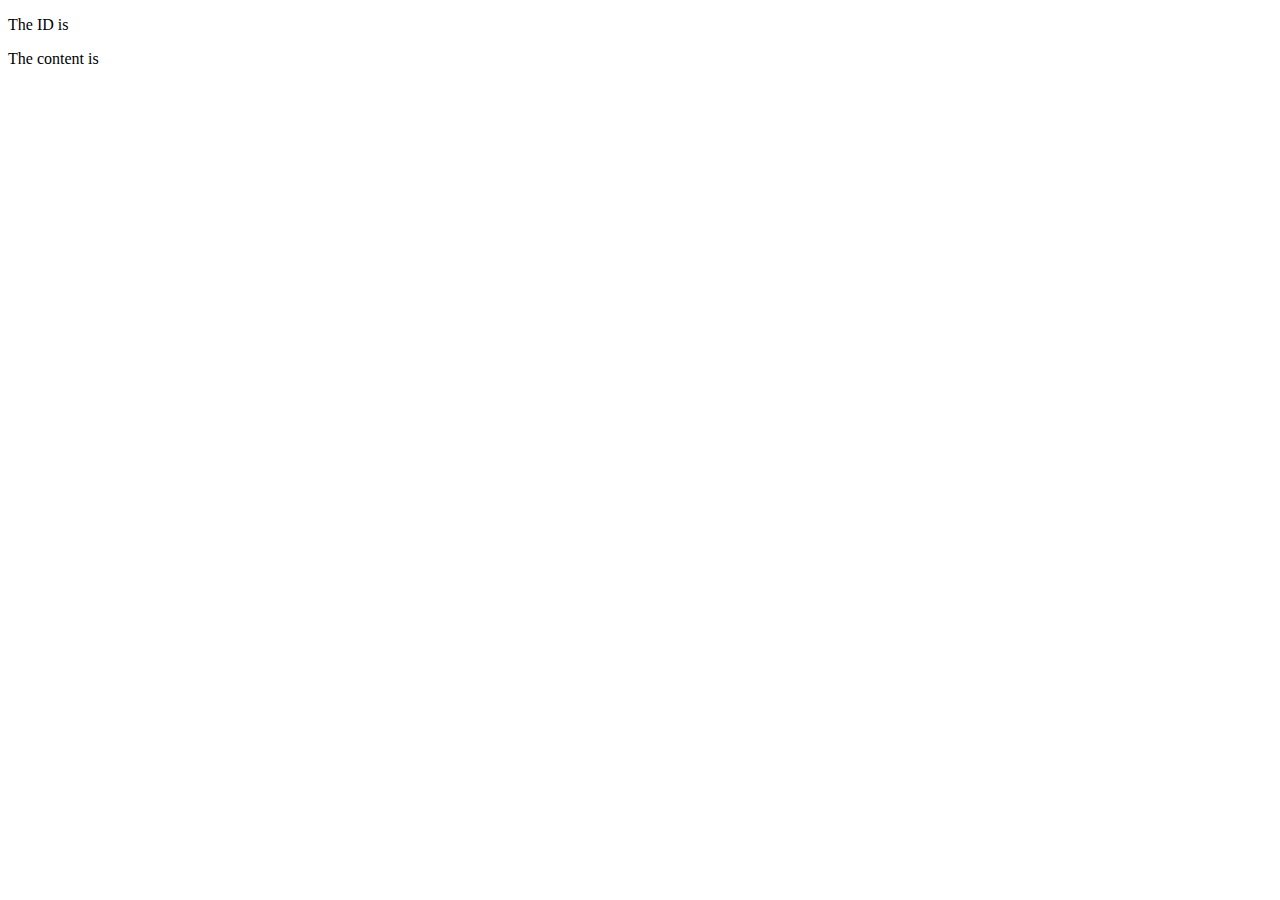
<file: src/main/resources/static/index.html>
<!DOCTYPE html>
<html>
    <head>
        <title>Hello jQuery</title>
        <script src="https://ajax.googleapis.com/ajax/libs/jquery/1.10.2/jquery.min.js"></script>
        <script src="restcall.js"></script>
    </head>

    <body>
        <div>
            <p class="greeting-id">The ID is </p>
            <p class="greeting-content">The content is </p>
        </div>
    </body>
</html>
</file>
